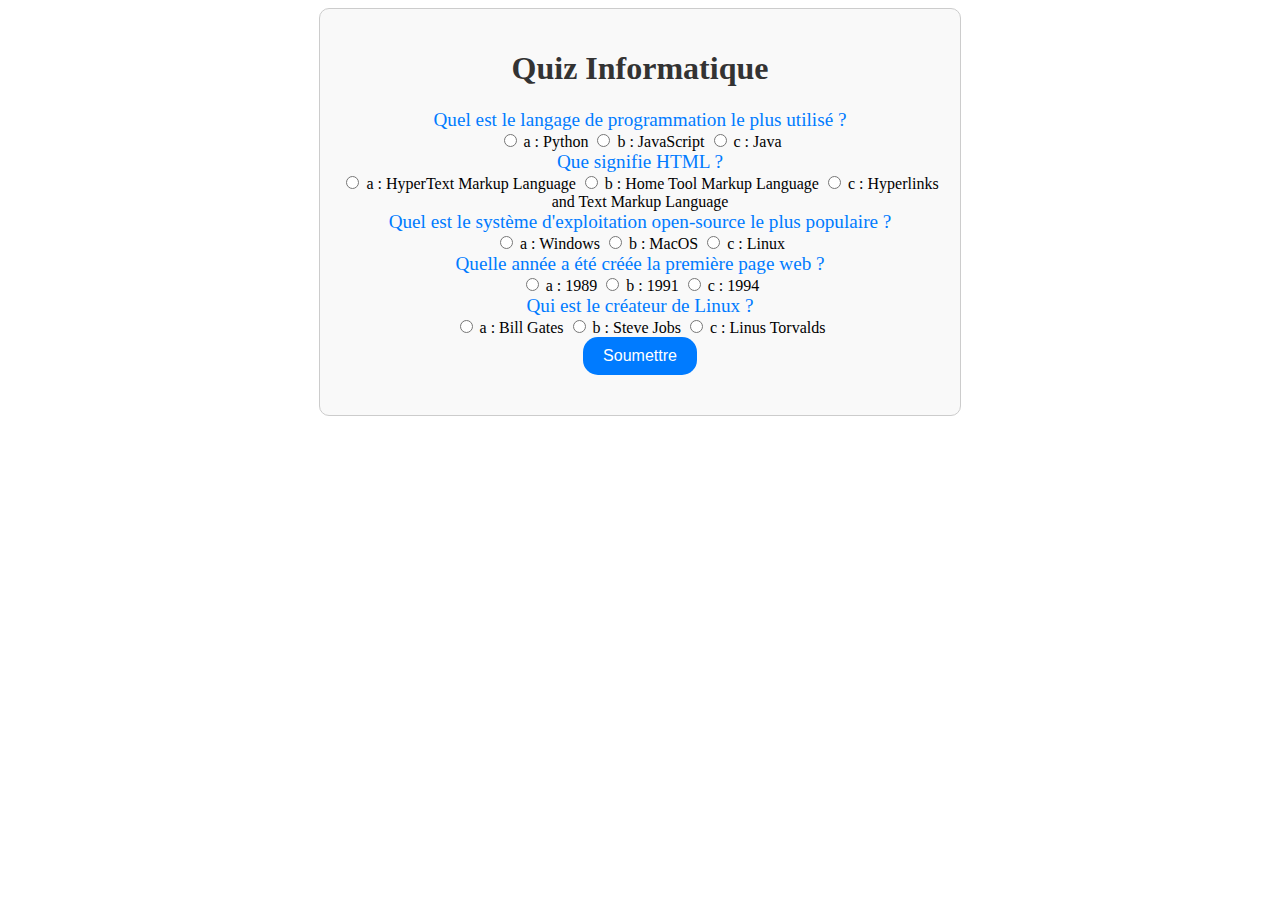
<file: index.html>
<!DOCTYPE html>
<html lang="fr">
<head>
    <meta charset="UTF-8"> <!-- Définir l'encodage des caractères -->
    <meta name="viewport" content="width=device-width, initial-scale=1.0"> <!-- Rendre le site réactif -->
    <title>Quiz Informatique</title> <!-- Titre de la page -->
    <link rel="stylesheet" href="styles.css"> <!-- Lien vers le fichier CSS -->
</head>
<body>
    <div class="quiz-container">
        <h1>Quiz Informatique</h1> <!-- Titre du quiz -->
        <div id="quiz"></div> <!-- Conteneur pour les questions du quiz -->
        <button id="submit">Soumettre</button> <!-- Bouton pour soumettre les réponses -->
        <div id="results"></div> <!-- Conteneur pour les résultats -->
    </div>
    <script src="Quizz.js"></script> <!-- Lien vers le fichier JavaScript -->
</body>
</html>
</file>
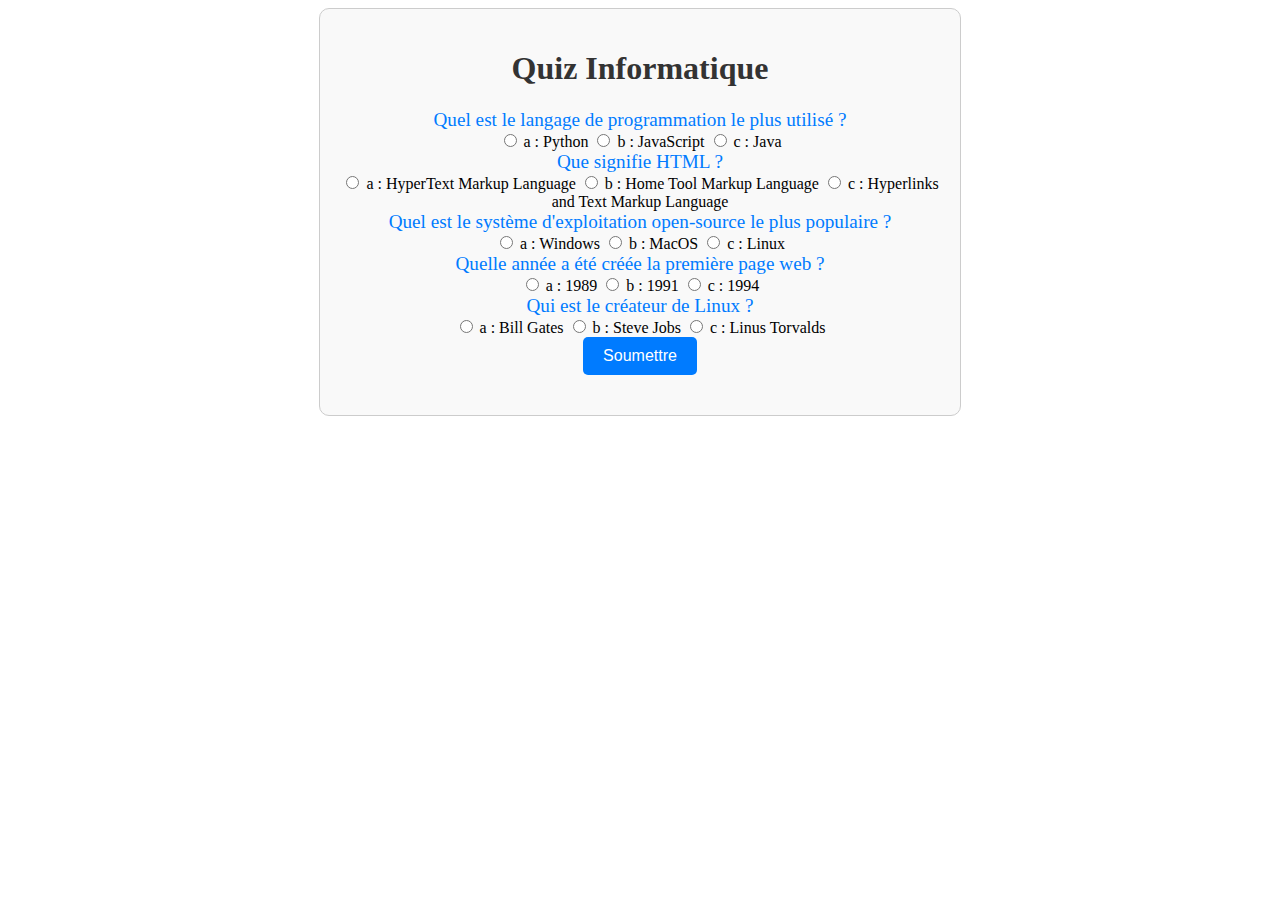
<file: Quizz.html>
<!DOCTYPE html>
<html lang="fr">
<head>
    <meta charset="UTF-8"> <!-- Définir l'encodage des caractères -->
    <meta name="viewport" content="width=device-width, initial-scale=1.0"> <!-- Rendre le site réactif -->
    <title>Quiz Informatique</title> <!-- Titre de la page -->
    <link rel="stylesheet" href="Quizz.css"> <!-- Lien vers le fichier CSS -->
</head>
<body>
    <div class="quiz-container">
        <h1>Quiz Informatique</h1> <!-- Titre du quiz -->
        <div id="quiz"></div> <!-- Conteneur pour les questions du quiz -->
        <button id="submit">Soumettre</button> <!-- Bouton pour soumettre les réponses -->
        <div id="results"></div> <!-- Conteneur pour les résultats -->
    </div>
    <script src="Quizz.js"></script> <!-- Lien vers le fichier JavaScript -->
</body>
</html>
</file>
<file: styles.css>
/* Styles pour le conteneur du quiz */
.quiz-container {
    max-width: 600px; /* Largeur maximale du conteneur */
    margin: auto; /* Centrer le conteneur horizontalement */
    padding: 20px; /* Espacement intérieur */
    border: 1px solid #ccc; /* Bordure grise */
    border-radius: 10px; /* Angles arrondis */
    text-align: center; /* Texte centré */
    background-color: #f9f9f9; /* Couleur de fond */
}

/* Styles pour le titre */
h1 {
    color: #333; /* Couleur du texte */
}

/* Styles pour les questions */
.question {
    font-size: 1.2em; /* Taille de la police */
    color: #007BFF; /* Couleur bleue pour les questions */
}

/* Styles pour les réponses */
.answers {
    list-style-type: none; /* Pas de puces pour la liste */
    padding: 0; /* Pas de marges intérieures */
}

.answers li {
    margin-bottom: 10px; /* Espacement entre les réponses */
}

/* Styles pour le bouton de soumission */
button {
    background-color: #007BFF; /* Couleur bleue pour le bouton */
    color: white; /* Couleur du texte */
    padding: 10px 20px; /* Espacement intérieur */
    border: none; /* Pas de bordure */
    border-radius: 15px; /* Angles arrondis */
    cursor: pointer; /* Curseur en forme de main */
    font-size: 1em; /* Taille de la police */
}

/* Effet hover pour le bouton de soumission */
button:hover {
    background-color: #0056b3; /* Couleur plus foncée au survol */
}

/* Styles pour le conteneur des résultats */
#results {
    margin-top: 20px; /* Espacement au-dessus des résultats */
    font-size: 1.2em; /* Taille de la police des résultats */
    color: #333; /* Couleur du texte */
}

/* Effet hover pour le conteneur des résultats */
#results:hover {
    color: #007BFF; /* Couleur bleue au survol */
}
</file>
<file: Quizz.css>
/* Styles pour le conteneur du quiz */
.quiz-container {
    max-width: 600px; /* Largeur maximale du conteneur */
    margin: auto; /* Centrer le conteneur horizontalement */
    padding: 20px; /* Espacement intérieur */
    border: 1px solid #ccc; /* Bordure grise */
    border-radius: 10px; /* Angles arrondis */
    text-align: center; /* Texte centré */
    background-color: #f9f9f9; /* Couleur de fond */
}

/* Styles pour le titre */
h1 {
    color: #333; /* Couleur du texte */
}

/* Styles pour les questions */
.question {
    font-size: 1.2em; /* Taille de la police */
    color: #007BFF; /* Couleur bleue pour les questions */
}

/* Styles pour les réponses */
.answers {
    list-style-type: none; /* Pas de puces pour la liste */
    padding: 0; /* Pas de marges intérieures */
}

.answers li {
    margin-bottom: 10px; /* Espacement entre les réponses */
}

/* Styles pour le bouton de soumission */
button {
    background-color: #007BFF; /* Couleur bleue pour le bouton */
    color: white; /* Couleur du texte */
    padding: 10px 20px; /* Espacement intérieur */
    border: none; /* Pas de bordure */
    border-radius: 5px; /* Angles arrondis */
    cursor: pointer; /* Curseur en forme de main */
    font-size: 1em; /* Taille de la police */
}

/* Effet hover pour le bouton de soumission */
button:hover {
    background-color: #0056b3; /* Couleur plus foncée au survol */
}

/* Styles pour le conteneur des résultats */
#results {
    margin-top: 20px; /* Espacement au-dessus des résultats */
    font-size: 1.2em; /* Taille de la police des résultats */
    color: #333; /* Couleur du texte */
}

/* Effet hover pour le conteneur des résultats */
#results:hover {
    color: #007BFF; /* Couleur bleue au survol */
}
</file>
